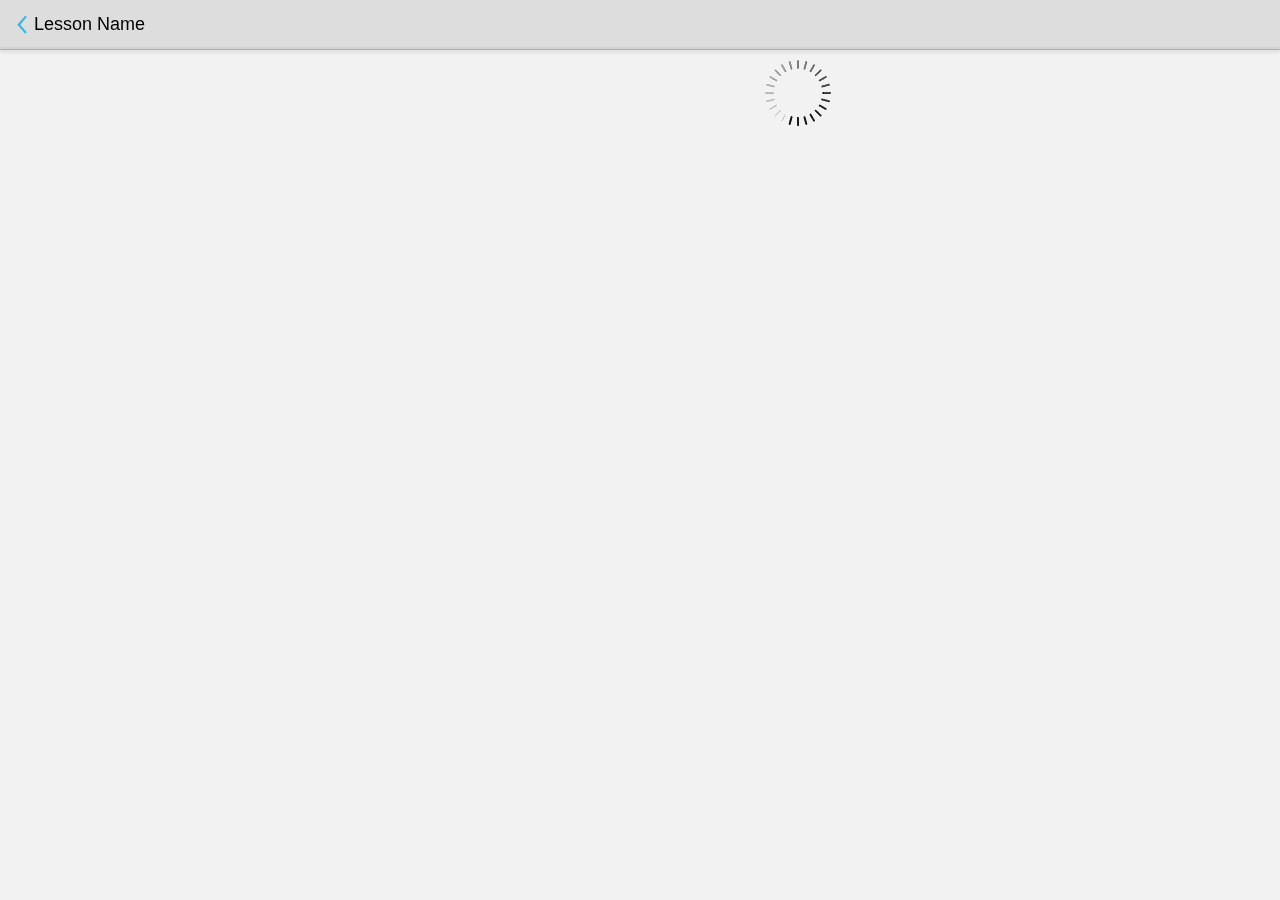
<file: lesson.html>
<!DOCTYPE html>
<html>
  <head>
    <meta charset="utf-8">
    <title>Lesson</title>

    <!-- Sets initial viewport load and disables zooming  -->
    <meta name="viewport" content="initial-scale=1, maximum-scale=1, user-scalable=no, minimal-ui">

    <!-- Makes your prototype chrome-less once bookmarked to your phone's home screen -->
    <meta name="apple-mobile-web-app-capable" content="yes">
    <meta name="apple-mobile-web-app-status-bar-style" content="black">

    <!-- Include the custom CSS -->
    <link href="styles/custom.css" rel="stylesheet">
    
    <!-- Include the compiled Ratchet CSS -->
    <link href="ratchet/css/ratchet.min.css" rel="stylesheet">

    <!-- Include an optional CSS theme for specific platforms -->
    <!--<link href="ratchet/css/ratchet-theme-ios.min.css" rel="stylesheet">-->
    <link href="ratchet/css/ratchet-theme-android.min.css" rel="stylesheet">

    <!-- Include the compiled Ratchet JS -->
    <script src="ratchet/js/ratchet.min.js"></script>
  </head>
  <body>

    <!-- Make sure all your bars are the first things in your <body> -->
    <header class="bar bar-nav">
        <a class="icon icon-left-nav pull-left" href="lessons.html"></a>
        <h1 class="title">Lesson Name</h1>
    </header>

    <!-- Wrap all non-bar HTML in the .content div (this is actually what scrolls) -->
    <div class="content" id="lesson">

        <div class="content-padded">
            <img src="images/loading3.gif" class='spinner' />
        </div>

    </div>

    <!-- <script src="scripts/fingerblast.js"></script> -->

  </body>
</html>
</file>
<file: styles/custom.css>
.spinner {
    display: block;
    margin: 0 auto;
    padding-left: 25%;
}
</file>
<file: ratchet/css/ratchet.min.css>
/*!
 * =====================================================
 * Ratchet v2.0.2 (http://goratchet.com)
 * Copyright 2014 Connor Sears
 * Licensed under MIT (https://github.com/twbs/ratchet/blob/master/LICENSE)
 *
 * v2.0.2 designed by @connors.
 * =====================================================
 *//*! normalize.css v3.0.1 | MIT License | git.io/normalize */html{font-family:sans-serif;-webkit-text-size-adjust:100%;-ms-text-size-adjust:100%}body{margin:0}article,aside,details,figcaption,figure,footer,header,hgroup,main,nav,section,summary{display:block}audio,canvas,progress,video{display:inline-block;vertical-align:baseline}audio:not([controls]){display:none;height:0}[hidden],template{display:none}a{background:0 0}a:active,a:hover{outline:0}abbr[title]{border-bottom:1px dotted}b,strong{font-weight:700}dfn{font-style:italic}h1{margin:.67em 0}mark{color:#000;background:#ff0}small{font-size:80%}sub,sup{position:relative;font-size:75%;line-height:0;vertical-align:baseline}sup{top:-.5em}sub{bottom:-.25em}img{border:0}svg:not(:root){overflow:hidden}figure{margin:1em 40px}hr{height:0;-moz-box-sizing:content-box;box-sizing:content-box}pre{overflow:auto}code,kbd,pre,samp{font-family:monospace,monospace;font-size:1em}button,input,optgroup,select,textarea{margin:0;font:inherit;color:inherit}button{overflow:visible}button,select{text-transform:none}button,html input[type=button],input[type=reset],input[type=submit]{-webkit-appearance:button;cursor:pointer}button[disabled],html input[disabled]{cursor:default}button::-moz-focus-inner,input::-moz-focus-inner{padding:0;border:0}input{line-height:normal}input[type=checkbox],input[type=radio]{box-sizing:border-box;padding:0}input[type=number]::-webkit-inner-spin-button,input[type=number]::-webkit-outer-spin-button{height:auto}input[type=search]::-webkit-search-cancel-button,input[type=search]::-webkit-search-decoration{-webkit-appearance:none}fieldset{padding:.35em .625em .75em;margin:0 2px;border:1px solid silver}legend{padding:0;border:0}textarea{overflow:auto}optgroup{font-weight:700}table{border-spacing:0;border-collapse:collapse}td,th{padding:0}*{-webkit-box-sizing:border-box;-moz-box-sizing:border-box;box-sizing:border-box}body{position:fixed;top:0;right:0;bottom:0;left:0;font-family:"Helvetica Neue",Helvetica,sans-serif;font-size:17px;line-height:21px;color:#000;background-color:#fff}a{color:#428bca;text-decoration:none;-webkit-tap-highlight-color:transparent}a:active{color:#3071a9}.content{position:absolute;top:0;right:0;bottom:0;left:0;overflow:auto;-webkit-overflow-scrolling:touch;background-color:#fff}.content>*{-webkit-transform:translateZ(0);-ms-transform:translateZ(0);transform:translateZ(0)}.bar-nav~.content{padding-top:44px}.bar-header-secondary~.content{padding-top:88px}.bar-footer~.content{padding-bottom:44px}.bar-footer-secondary~.content{padding-bottom:88px}.bar-tab~.content{padding-bottom:50px}.bar-footer-secondary-tab~.content{padding-bottom:94px}.content-padded{margin:10px}.pull-left{float:left}.pull-right{float:right}.clearfix:after,.clearfix:before{display:table;content:" "}.clearfix:after{clear:both}h1,h2,h3,h4,h5,h6{margin-top:0;margin-bottom:10px;line-height:1}.h1,h1{font-size:36px}.h2,h2{font-size:30px}.h3,h3{font-size:24px}.h4,h4{font-size:18px}.h5,h5{margin-top:20px;font-size:14px}.h6,h6{margin-top:20px;font-size:12px}p{margin-top:0;margin-bottom:10px;font-size:14px;color:#777}.btn{position:relative;display:inline-block;padding:6px 8px 7px;margin-bottom:0;font-size:12px;font-weight:400;line-height:1;color:#333;text-align:center;white-space:nowrap;vertical-align:top;cursor:pointer;background-color:#fff;border:1px solid #ccc;border-radius:3px}.btn.active,.btn:active{color:inherit;background-color:#ccc}.btn.disabled,.btn:disabled{opacity:.6}.btn-primary{color:#fff;background-color:#428bca;border:1px solid #428bca}.btn-primary.active,.btn-primary:active{color:#fff;background-color:#3071a9;border:1px solid #3071a9}.btn-positive{color:#fff;background-color:#5cb85c;border:1px solid #5cb85c}.btn-positive.active,.btn-positive:active{color:#fff;background-color:#449d44;border:1px solid #449d44}.btn-negative{color:#fff;background-color:#d9534f;border:1px solid #d9534f}.btn-negative.active,.btn-negative:active{color:#fff;background-color:#c9302c;border:1px solid #c9302c}.btn-outlined{background-color:transparent}.btn-outlined.btn-primary{color:#428bca}.btn-outlined.btn-positive{color:#5cb85c}.btn-outlined.btn-negative{color:#d9534f}.btn-outlined.btn-negative:active,.btn-outlined.btn-positive:active,.btn-outlined.btn-primary:active{color:#fff}.btn-link{padding-top:6px;padding-bottom:6px;color:#428bca;background-color:transparent;border:0}.btn-link.active,.btn-link:active{color:#3071a9;background-color:transparent}.btn-block{display:block;width:100%;padding:15px 0;margin-bottom:10px;font-size:18px}input[type=button],input[type=reset],input[type=submit]{width:100%}.btn .badge{margin:-2px -4px -2px 4px;font-size:12px;background-color:rgba(0,0,0,.15)}.btn .badge-inverted,.btn:active .badge-inverted{background-color:transparent}.btn-negative:active .badge-inverted,.btn-positive:active .badge-inverted,.btn-primary:active .badge-inverted{color:#fff}.btn-block .badge{position:absolute;right:0;margin-right:10px}.btn .icon{font-size:inherit}.bar{position:fixed;right:0;left:0;z-index:10;height:44px;padding-right:10px;padding-left:10px;background-color:#fff;border-bottom:1px solid #ddd;-webkit-backface-visibility:hidden;backface-visibility:hidden}.bar-header-secondary{top:44px}.bar-footer{bottom:0}.bar-footer-secondary{bottom:44px}.bar-footer-secondary-tab{bottom:50px}.bar-footer,.bar-footer-secondary,.bar-footer-secondary-tab{border-top:1px solid #ddd;border-bottom:0}.bar-nav{top:0}.title{position:absolute;display:block;width:100%;padding:0;margin:0 -10px;font-size:17px;font-weight:500;line-height:44px;color:#000;text-align:center;white-space:nowrap}.title a{color:inherit}.bar-tab{bottom:0;display:table;width:100%;height:50px;padding:0;table-layout:fixed;border-top:1px solid #ddd;border-bottom:0}.bar-tab .tab-item{display:table-cell;width:1%;height:50px;color:#929292;text-align:center;vertical-align:middle}.bar-tab .tab-item.active,.bar-tab .tab-item:active{color:#428bca}.bar-tab .tab-item .icon{top:3px;width:24px;height:24px;padding-top:0;padding-bottom:0}.bar-tab .tab-item .icon~.tab-label{display:block;font-size:11px}.bar .btn{position:relative;top:7px;z-index:20;padding:6px 12px 7px;margin-top:0;font-weight:400}.bar .btn.pull-right{margin-left:10px}.bar .btn.pull-left{margin-right:10px}.bar .btn-link{top:0;padding:0;font-size:16px;line-height:44px;color:#428bca;border:0}.bar .btn-link.active,.bar .btn-link:active{color:#3071a9}.bar .btn-block{top:6px;padding:7px 0;margin-bottom:0;font-size:16px}.bar .btn-nav.pull-left{margin-left:-5px}.bar .btn-nav.pull-left .icon-left-nav{margin-right:-3px}.bar .btn-nav.pull-right{margin-right:-5px}.bar .btn-nav.pull-right .icon-right-nav{margin-left:-3px}.bar .icon{position:relative;z-index:20;padding-top:10px;padding-bottom:10px;font-size:24px}.bar .btn .icon{top:3px;padding:0}.bar .title .icon{padding:0}.bar .title .icon.icon-caret{top:4px;margin-left:-5px}.bar input[type=search]{height:29px;margin:6px 0}.bar .segmented-control{top:7px;margin:0 auto}.badge{display:inline-block;padding:2px 9px 3px;font-size:12px;line-height:1;color:#333;background-color:rgba(0,0,0,.15);border-radius:100px}.badge.badge-inverted{padding:0 5px 0 0;background-color:transparent}.badge-primary{color:#fff;background-color:#428bca}.badge-primary.badge-inverted{color:#428bca}.badge-positive{color:#fff;background-color:#5cb85c}.badge-positive.badge-inverted{color:#5cb85c}.badge-negative{color:#fff;background-color:#d9534f}.badge-negative.badge-inverted{color:#d9534f}.card{margin:10px;overflow:hidden;background-color:#fff;border:1px solid #ddd;border-radius:6px}.card .table-view{margin-bottom:0;border-top:0;border-bottom:0}.card .table-view .table-view-divider:first-child{top:0;border-top-left-radius:6px;border-top-right-radius:6px}.card .table-view .table-view-divider:last-child{border-bottom-right-radius:6px;border-bottom-left-radius:6px}.card .table-view-cell:last-child{border-bottom:0}.table-view{padding-left:0;margin-top:0;margin-bottom:15px;list-style:none;background-color:#fff;border-top:1px solid #ddd;border-bottom:1px solid #ddd}.table-view-cell{position:relative;padding:11px 65px 11px 15px;overflow:hidden;border-bottom:1px solid #ddd}.table-view-cell:last-child{border-bottom:0}.table-view-cell>a:not(.btn){position:relative;display:block;padding:inherit;margin:-11px -65px -11px -15px;overflow:hidden;color:inherit}.table-view-cell>a:not(.btn):active{background-color:#eee}.table-view-cell p{margin-bottom:0}.table-view-divider{padding-top:6px;padding-bottom:6px;padding-left:15px;margin-top:-1px;margin-left:0;font-weight:500;color:#999;background-color:#fafafa;border-top:1px solid #ddd;border-bottom:1px solid #ddd}.table-view .media,.table-view .media-body{overflow:hidden}.table-view .media-object.pull-left{margin-right:10px}.table-view .media-object.pull-right{margin-left:10px}.table-view-cell>.badge,.table-view-cell>.btn,.table-view-cell>.toggle,.table-view-cell>a>.badge,.table-view-cell>a>.btn,.table-view-cell>a>.toggle{position:absolute;top:50%;right:15px;-webkit-transform:translateY(-50%);-ms-transform:translateY(-50%);transform:translateY(-50%)}.table-view-cell .navigate-left>.badge,.table-view-cell .navigate-left>.btn,.table-view-cell .navigate-left>.toggle,.table-view-cell .navigate-right>.badge,.table-view-cell .navigate-right>.btn,.table-view-cell .navigate-right>.toggle,.table-view-cell .push-left>.badge,.table-view-cell .push-left>.btn,.table-view-cell .push-left>.toggle,.table-view-cell .push-right>.badge,.table-view-cell .push-right>.btn,.table-view-cell .push-right>.toggle,.table-view-cell>a .navigate-left>.badge,.table-view-cell>a .navigate-left>.btn,.table-view-cell>a .navigate-left>.toggle,.table-view-cell>a .navigate-right>.badge,.table-view-cell>a .navigate-right>.btn,.table-view-cell>a .navigate-right>.toggle,.table-view-cell>a .push-left>.badge,.table-view-cell>a .push-left>.btn,.table-view-cell>a .push-left>.toggle,.table-view-cell>a .push-right>.badge,.table-view-cell>a .push-right>.btn,.table-view-cell>a .push-right>.toggle{right:35px}.content>.table-view:first-child{margin-top:15px}button,input,select,textarea{font-family:"Helvetica Neue",Helvetica,sans-serif;font-size:17px}input[type=color],input[type=date],input[type=datetime-local],input[type=datetime],input[type=email],input[type=month],input[type=number],input[type=password],input[type=search],input[type=tel],input[type=text],input[type=time],input[type=url],input[type=week],select,textarea{width:100%;height:35px;-webkit-appearance:none;padding:0 15px;margin-bottom:15px;line-height:21px;background-color:#fff;border:1px solid #ddd;border-radius:3px;outline:0}input[type=search]{-webkit-box-sizing:border-box;-moz-box-sizing:border-box;box-sizing:border-box;padding:0 10px;font-size:16px;border-radius:20px}input[type=search]:focus{text-align:left}textarea{height:auto}select{height:auto;font-size:14px;background-color:#f8f8f8;-webkit-box-shadow:inset 0 1px 1px rgba(0,0,0,.1);box-shadow:inset 0 1px 1px rgba(0,0,0,.1)}.input-group{background-color:#fff}.input-group input,.input-group textarea{margin-bottom:0;background-color:transparent;border-top:0;border-right:0;border-left:0;border-radius:0;-webkit-box-shadow:none;box-shadow:none}.input-row{height:35px;overflow:hidden;border-bottom:1px solid #ddd}.input-row label{float:left;width:35%;padding:8px 15px;font-family:"Helvetica Neue",Helvetica,sans-serif;line-height:1.1}.input-row input{float:right;width:65%;padding-left:0;margin-bottom:0;border:0}.segmented-control{position:relative;display:table;overflow:hidden;font-size:12px;font-weight:400;background-color:#fff;border:1px solid #ccc;border-radius:3px}.segmented-control .control-item{display:table-cell;width:1%;padding-top:6px;padding-bottom:7px;overflow:hidden;line-height:1;color:#333;text-align:center;text-overflow:ellipsis;white-space:nowrap;border-left:1px solid #ccc}.segmented-control .control-item:first-child{border-left-width:0}.segmented-control .control-item:active{background-color:#eee}.segmented-control .control-item.active{background-color:#ccc}.segmented-control-primary{border-color:#428bca}.segmented-control-primary .control-item{color:#428bca;border-color:inherit}.segmented-control-primary .control-item:active{background-color:#cde1f1}.segmented-control-primary .control-item.active{color:#fff;background-color:#428bca}.segmented-control-positive{border-color:#5cb85c}.segmented-control-positive .control-item{color:#5cb85c;border-color:inherit}.segmented-control-positive .control-item:active{background-color:#d8eed8}.segmented-control-positive .control-item.active{color:#fff;background-color:#5cb85c}.segmented-control-negative{border-color:#d9534f}.segmented-control-negative .control-item{color:#d9534f;border-color:inherit}.segmented-control-negative .control-item:active{background-color:#f9e2e2}.segmented-control-negative .control-item.active{color:#fff;background-color:#d9534f}.control-content{display:none}.control-content.active{display:block}.popover{position:fixed;top:55px;left:50%;z-index:20;display:none;width:280px;margin-left:-140px;background-color:#fff;border-radius:6px;-webkit-box-shadow:0 0 15px rgba(0,0,0,.1);box-shadow:0 0 15px rgba(0,0,0,.1);opacity:0;-webkit-transition:all .25s linear;-moz-transition:all .25s linear;transition:all .25s linear;-webkit-transform:translate3d(0,-15px,0);-ms-transform:translate3d(0,-15px,0);transform:translate3d(0,-15px,0)}.popover:before{position:absolute;top:-15px;left:50%;width:0;height:0;margin-left:-15px;content:'';border-right:15px solid transparent;border-bottom:15px solid #fff;border-left:15px solid transparent}.popover.visible{opacity:1;-webkit-transform:translate3d(0,0,0);-ms-transform:translate3d(0,0,0);transform:translate3d(0,0,0)}.popover .bar~.table-view{padding-top:44px}.backdrop{position:fixed;top:0;right:0;bottom:0;left:0;z-index:15;background-color:rgba(0,0,0,.3)}.popover .btn-block{margin-bottom:5px}.popover .btn-block:last-child{margin-bottom:0}.popover .bar-nav{border-bottom:1px solid #ddd;border-top-left-radius:12px;border-top-right-radius:12px;-webkit-box-shadow:none;box-shadow:none}.popover .table-view{max-height:300px;margin-bottom:0;overflow:auto;-webkit-overflow-scrolling:touch;background-color:#fff;border-top:0;border-bottom:0;border-radius:6px}.modal{position:fixed;top:0;z-index:11;width:100%;min-height:100%;overflow:hidden;background-color:#fff;opacity:0;-webkit-transition:-webkit-transform .25s,opacity 1ms .25s;-moz-transition:-moz-transform .25s,opacity 1ms .25s;transition:transform .25s,opacity 1ms .25s;-webkit-transform:translate3d(0,100%,0);-ms-transform:translate3d(0,100%,0);transform:translate3d(0,100%,0)}.modal.active{height:100%;opacity:1;-webkit-transition:-webkit-transform .25s;-moz-transition:-moz-transform .25s;transition:transform .25s;-webkit-transform:translate3d(0,0,0);-ms-transform:translate3d(0,0,0);transform:translate3d(0,0,0)}.slider{width:100%;overflow:hidden;background-color:#000}.slider .slide-group{position:relative;font-size:0;white-space:nowrap;-webkit-transition:all 0s linear;-moz-transition:all 0s linear;transition:all 0s linear}.slider .slide-group .slide{display:inline-block;width:100%;height:100%;font-size:14px;vertical-align:top}.toggle{position:relative;display:block;width:74px;height:30px;background-color:#fff;border:2px solid #ddd;border-radius:20px;-webkit-transition-duration:.2s;-moz-transition-duration:.2s;transition-duration:.2s;-webkit-transition-property:background-color,border;-moz-transition-property:background-color,border;transition-property:background-color,border}.toggle .toggle-handle{position:absolute;top:-1px;left:-1px;z-index:2;width:28px;height:28px;background-color:#fff;border:1px solid #ddd;border-radius:100px;-webkit-transition-duration:.2s;-moz-transition-duration:.2s;transition-duration:.2s;-webkit-transition-property:-webkit-transform,border,width;-moz-transition-property:-moz-transform,border,width;transition-property:transform,border,width}.toggle:before{position:absolute;top:3px;right:11px;font-size:13px;color:#999;text-transform:uppercase;content:"Off"}.toggle.active{background-color:#5cb85c;border:2px solid #5cb85c}.toggle.active .toggle-handle{border-color:#5cb85c;-webkit-transform:translate3d(44px,0,0);-ms-transform:translate3d(44px,0,0);transform:translate3d(44px,0,0)}.toggle.active:before{right:auto;left:15px;color:#fff;content:"On"}.toggle input[type=checkbox]{display:none}.content.fade{left:0;opacity:0}.content.fade.in{opacity:1}.content.sliding{z-index:2;-webkit-transition:-webkit-transform .4s;-moz-transition:-moz-transform .4s;transition:transform .4s;-webkit-transform:translate3d(0,0,0);-ms-transform:translate3d(0,0,0);transform:translate3d(0,0,0)}.content.sliding.left{z-index:1;-webkit-transform:translate3d(-100%,0,0);-ms-transform:translate3d(-100%,0,0);transform:translate3d(-100%,0,0)}.content.sliding.right{z-index:3;-webkit-transform:translate3d(100%,0,0);-ms-transform:translate3d(100%,0,0);transform:translate3d(100%,0,0)}.navigate-left:after,.navigate-right:after,.push-left:after,.push-right:after{position:absolute;top:50%;display:inline-block;font-family:Ratchicons;font-size:inherit;line-height:1;color:#bbb;text-decoration:none;-webkit-transform:translateY(-50%);-ms-transform:translateY(-50%);transform:translateY(-50%);-webkit-font-smoothing:antialiased}.navigate-left:after,.push-left:after{left:15px;content:'\e822'}.navigate-right:after,.push-right:after{right:15px;content:'\e826'}@font-face{font-family:Ratchicons;font-style:normal;font-weight:400;src:url(../fonts/ratchicons.eot);src:url(../fonts/ratchicons.eot?#iefix) format("embedded-opentype"),url(../fonts/ratchicons.woff) format("woff"),url(../fonts/ratchicons.ttf) format("truetype"),url(../fonts/ratchicons.svg#svgFontName) format("svg")}.icon{display:inline-block;font-family:Ratchicons;font-size:24px;line-height:1;text-decoration:none;-webkit-font-smoothing:antialiased}.icon-back:before{content:'\e80a'}.icon-bars:before{content:'\e80e'}.icon-caret:before{content:'\e80f'}.icon-check:before{content:'\e810'}.icon-close:before{content:'\e811'}.icon-code:before{content:'\e812'}.icon-compose:before{content:'\e813'}.icon-download:before{content:'\e815'}.icon-edit:before{content:'\e829'}.icon-forward:before{content:'\e82a'}.icon-gear:before{content:'\e821'}.icon-home:before{content:'\e82b'}.icon-info:before{content:'\e82c'}.icon-list:before{content:'\e823'}.icon-more-vertical:before{content:'\e82e'}.icon-more:before{content:'\e82f'}.icon-pages:before{content:'\e824'}.icon-pause:before{content:'\e830'}.icon-person:before{content:'\e832'}.icon-play:before{content:'\e816'}.icon-plus:before{content:'\e817'}.icon-refresh:before{content:'\e825'}.icon-search:before{content:'\e819'}.icon-share:before{content:'\e81a'}.icon-sound:before{content:'\e827'}.icon-sound2:before{content:'\e828'}.icon-sound3:before{content:'\e80b'}.icon-sound4:before{content:'\e80c'}.icon-star-filled:before{content:'\e81b'}.icon-star:before{content:'\e81c'}.icon-stop:before{content:'\e81d'}.icon-trash:before{content:'\e81e'}.icon-up-nav:before{content:'\e81f'}.icon-up:before{content:'\e80d'}.icon-right-nav:before{content:'\e818'}.icon-right:before{content:'\e826'}.icon-down-nav:before{content:'\e814'}.icon-down:before{content:'\e820'}.icon-left-nav:before{content:'\e82d'}.icon-left:before{content:'\e822'}
</file>
<file: ratchet/css/ratchet-theme-ios.min.css>
/*!
 * =====================================================
 * Ratchet v2.0.2 (http://goratchet.com)
 * Copyright 2014 Connor Sears
 * Licensed under MIT (https://github.com/twbs/ratchet/blob/master/LICENSE)
 *
 * v2.0.2 designed by @connors.
 * =====================================================
 */a{color:#007aff}a:active{color:#0062cc}.content{background-color:#efeff4}.h5,.h6,h5,h6,p{color:#8f8f94}.h5,.h6,h5,h6{font-weight:400;text-transform:uppercase}.btn{color:#929292;background-color:rgba(247,247,247,.98);border:1px solid #929292;-webkit-transition:all;-moz-transition:all;transition:all;-webkit-transition-timing-function:linear;-moz-transition-timing-function:linear;transition-timing-function:linear;-webkit-transition-duration:.2s;-moz-transition-duration:.2s;transition-duration:.2s}.btn.active,.btn:active{color:#fff;background-color:#929292}.btn-primary{color:#fff;background-color:#007aff;border:1px solid #007aff}.btn-primary.active,.btn-primary:active{background-color:#0062cc;border:1px solid #0062cc}.btn-positive{color:#fff;background-color:#4cd964;border:1px solid #4cd964}.btn-positive.active,.btn-positive:active{background-color:#2ac845;border:1px solid #2ac845}.btn-negative{color:#fff;background-color:#dd524d;border:1px solid #dd524d}.btn-negative.active,.btn-negative:active{background-color:#cf2d28;border:1px solid #cf2d28}.btn-outlined{background-color:transparent}.btn-outlined.btn-primary{color:#007aff}.btn-outlined.btn-positive{color:#4cd964}.btn-outlined.btn-negative{color:#dd524d}.btn-outlined.btn-negative:active,.btn-outlined.btn-positive:active,.btn-outlined.btn-primary:active{color:#fff}.btn-link{color:#007aff;background-color:transparent;border:none}.btn-link.active,.btn-link:active{color:#0062cc;background-color:transparent}.btn .badge{background-color:rgba(0,0,0,.15)}.btn .badge.badge-inverted{background-color:transparent}.btn:active .badge{color:#fff}.bar{background-color:rgba(247,247,247,.98);border-bottom:0;-webkit-box-shadow:0 0 1px rgba(0,0,0,.85);box-shadow:0 0 1px rgba(0,0,0,.85)}.bar.bar-header-secondary{top:44px}.bar.bar-footer-secondary{bottom:44px}.bar.bar-footer-secondary-tab{bottom:50px}.bar-tab,.bar.bar-footer,.bar.bar-footer-secondary,.bar.bar-footer-secondary-tab{border-top:0}.tab-item{color:#929292}.bar-nav .btn-link,.tab-item.active,.tab-item:active{color:#007aff}.bar-nav .btn-link:active{color:#007aff;opacity:.6}.badge.badge-inverted{color:#929292;background-color:transparent}.badge-primary{color:#fff;background-color:#007aff}.badge-primary.badge-inverted{color:#007aff;background-color:transparent}.badge-positive{color:#fff;background-color:#4cd964}.badge-positive.badge-inverted{color:#4cd964;background-color:transparent}.badge-negative{color:#fff;background-color:#dd524d}.badge-negative.badge-inverted{color:#dd524d;background-color:transparent}.card .table-view,.card .table-view-cell:last-child{background-image:none}.table-view{background-image:url("data:image/svg+xml;utf8,<svg xmlns='http://www.w3.org/2000/svg' width='100%' height='1'><rect fill='#c8c7cc' x='0' y='0' width='100%' height='0.5'/></svg>"),url("data:image/svg+xml;utf8,<svg xmlns='http://www.w3.org/2000/svg' width='100%' height='1'><rect fill='#c8c7cc' x='0' y='0' width='100%' height='0.5'/></svg>");background-repeat:no-repeat;background-position:0 100%,0 0;border-top:0;border-bottom:0}.table-view .table-view-cell{background-image:url("data:image/svg+xml;utf8,<svg xmlns='http://www.w3.org/2000/svg' width='100%' height='1'><rect fill='#c8c7cc' x='0' y='0' width='100%' height='0.5'/></svg>");background-repeat:no-repeat;background-position:15px 100%;border-bottom:0}.table-view .table-view-cell:last-child{background-image:none}.table-view .table-view-cell>a:not(.btn):active{color:inherit}.table-view .table-view-divider{background-image:url("data:image/svg+xml;utf8,<svg xmlns='http://www.w3.org/2000/svg' width='100%' height='1'><rect fill='#c8c7cc' x='0' y='0' width='100%' height='0.5'/></svg>"),url("data:image/svg+xml;utf8,<svg xmlns='http://www.w3.org/2000/svg' width='100%' height='1'><rect fill='#c8c7cc' x='0' y='0' width='100%' height='0.5'/></svg>");background-repeat:no-repeat;background-position:0 100%,0 0;border-top:0;border-bottom:0}.input-group,input[type=color],input[type=date],input[type=datetime-local],input[type=datetime],input[type=email],input[type=month],input[type=number],input[type=password],input[type=search],input[type=tel],input[type=text],input[type=time],input[type=url],input[type=week],select,textarea{height:40px;padding:10px 15px;border:1px solid rgba(0,0,0,.2)}input[type=search]{height:34px;text-align:center;background-color:rgba(0,0,0,.1);border:0;border-radius:6px}input[type=search]:focus{text-align:left}.input-group,select,textarea{height:auto}.input-group{padding:0;background-image:url("data:image/svg+xml;utf8,<svg xmlns='http://www.w3.org/2000/svg' width='100%' height='1'><rect fill='#c8c7cc' x='0' y='0' width='100%' height='0.5'/></svg>"),url("data:image/svg+xml;utf8,<svg xmlns='http://www.w3.org/2000/svg' width='100%' height='1'><rect fill='#c8c7cc' x='0' y='0' width='100%' height='0.5'/></svg>");background-repeat:no-repeat;background-position:0 100%,0 0;border:0}.input-group input{background-image:url("data:image/svg+xml;utf8,<svg xmlns='http://www.w3.org/2000/svg' width='100%' height='1'><rect fill='#c8c7cc' x='0' y='0' width='100%' height='0.5'/></svg>");background-repeat:no-repeat;background-position:15px 100%;border:0}.input-group input:last-child{background-image:none}.input-row{background-image:url("data:image/svg+xml;utf8,<svg xmlns='http://www.w3.org/2000/svg' width='100%' height='1'><rect fill='#c8c7cc' x='0' y='0' width='100%' height='0.5'/></svg>");background-repeat:no-repeat;background-position:15px 100%;border-bottom:0}.input-row label+input,.input-row:last-child{background-image:none}.segmented-control{background-color:transparent;border:1px solid #929292}.segmented-control .control-item{color:#929292;border-color:#929292;-webkit-transition:background-color .1s linear;-moz-transition:background-color .1s linear;transition:background-color .1s linear}.segmented-control .control-item:active{background-color:#ebebeb}.segmented-control .control-item.active{color:#fff;background-color:#929292}.segmented-control-primary{border:1px solid #007aff}.segmented-control-primary .control-item{color:#007aff;border-color:inherit}.segmented-control-primary .control-item:active{background-color:#b3d7ff}.segmented-control-primary .control-item.active{color:#fff;background-color:#007aff}.segmented-control-positive{border:1px solid #4cd964}.segmented-control-positive .control-item{color:#4cd964;border-color:inherit}.segmented-control-positive .control-item:active{background-color:#dff8e3}.segmented-control-positive .control-item.active{color:#fff;background-color:#4cd964}.segmented-control-negative{border:1px solid #dd524d}.segmented-control-negative .control-item{color:#dd524d;border-color:inherit}.segmented-control-negative .control-item:active{background-color:#fae4e3}.segmented-control-negative .control-item.active{color:#fff;background-color:#dd524d}.popover{border-radius:12px;-webkit-transition:-webkit-transform .2s ease-in-out,opacity .2s ease-in-out;-moz-transition:-webkit-transform .2s ease-in-out,opacity .2s ease-in-out;transition:-webkit-transform .2s ease-in-out,opacity .2s ease-in-out}.popover:before{border-bottom:15px solid rgba(247,247,247,.98)}.popover .bar{-webkit-box-shadow:none;box-shadow:none}.popover .bar-nav{border-bottom:1px solid rgba(0,0,0,.15)}.popover .table-view{background-image:none;border-radius:12px}.modal,.modal.active{-webkit-transition-timing-function:cubic-bezier(.1,.5,.1,1);-moz-transition-timing-function:cubic-bezier(.1,.5,.1,1);transition-timing-function:cubic-bezier(.1,.5,.1,1)}.toggle{width:47px;border:2px solid #e6e6e6;-webkit-box-shadow:inset 0 0 0 0 #e1e1e1;box-shadow:inset 0 0 0 0 #e1e1e1;-webkit-transition-duration:.2s;-moz-transition-duration:.2s;transition-duration:.2s;-webkit-transition-property:box-shadow,border;-moz-transition-property:box-shadow,border;transition-property:box-shadow,border}.toggle .toggle-handle{border:1px solid rgba(0,0,0,.2);-webkit-box-shadow:0 3px 3px rgba(0,0,0,.08);box-shadow:0 3px 3px rgba(0,0,0,.08);-webkit-transition-property:-webkit-transform,border,width;-moz-transition-property:-moz-transform,border,width;transition-property:transform,border,width}.toggle:before{display:none}.toggle.active{background-color:transparent;border:2px solid #4cd964;-webkit-box-shadow:inset 0 0 0 13px #4cd964;box-shadow:inset 0 0 0 13px #4cd964}.toggle.active .toggle-handle{-webkit-transform:translate3d(17px,0,0);-ms-transform:translate3d(17px,0,0);transform:translate3d(17px,0,0);border-color:#4cd964}.content.fade{-webkit-transition:opacity .2s ease-in-out;-moz-transition:opacity .2s ease-in-out;transition:opacity .2s ease-in-out}.content.sliding{-webkit-transition-timing-function:cubic-bezier(.1,.5,.1,1);-moz-transition-timing-function:cubic-bezier(.1,.5,.1,1);transition-timing-function:cubic-bezier(.1,.5,.1,1)}.content.sliding.right:not([class*=sliding-in]),.content.sliding.sliding-in{-webkit-animation-name:fadeOverlay;-moz-animation-name:fadeOverlay;animation-name:fadeOverlay;-webkit-animation-duration:.4s;-moz-animation-duration:.4s;animation-duration:.4s}.content.sliding.right:not([class*=sliding-in]){-webkit-animation-direction:reverse;-moz-animation-direction:reverse;animation-direction:reverse}.content.sliding.left{-webkit-transform:translate3d(-20%,0,0);-ms-transform:translate3d(-20%,0,0);transform:translate3d(-20%,0,0)}@-webkit-keyframes fadeOverlay{from{-webkit-box-shadow:0 0 10px transparent,-320px 0 0 transparent;box-shadow:0 0 10px transparent,-320px 0 0 transparent}to{-webkit-box-shadow:0 0 10px rgba(0,0,0,.3),-320px 0 0 rgba(0,0,0,.1);box-shadow:0 0 10px rgba(0,0,0,.3),-320px 0 0 rgba(0,0,0,.1)}}
</file>
<file: ratchet/css/ratchet-theme-android.min.css>
/*!
 * =====================================================
 * Ratchet v2.0.2 (http://goratchet.com)
 * Copyright 2014 Connor Sears
 * Licensed under MIT (https://github.com/twbs/ratchet/blob/master/LICENSE)
 *
 * v2.0.2 designed by @connors.
 * =====================================================
 */body{font-family:Roboto,sans-serif;font-size:18px;line-height:22px;color:#222}a{color:#33b5e5}a:active{color:#1a9bcb}.content{background-color:#f2f2f2}.bar-nav~.content{padding-top:50px}.bar-header-secondary~.content{padding-top:100px}.bar-tab~.content{padding-top:50px;padding-bottom:0}.bar-footer~.content{padding-bottom:50px}.bar-footer-secondary~.content{padding-bottom:100px}.btn{padding:8px 15px;font-size:14px;color:#222;background-color:#cecece;border:0;border-radius:2px;-webkit-box-shadow:inset 0 -1px 0 rgba(0,0,0,.2),inset 0 1px 0 rgba(255,255,255,.2),0 1px 1px rgba(0,0,0,.25);box-shadow:inset 0 -1px 0 rgba(0,0,0,.2),inset 0 1px 0 rgba(255,255,255,.2),0 1px 1px rgba(0,0,0,.25)}.btn.active,.btn:active{color:#222;background-color:#999;border:0;-webkit-box-shadow:inset 0 -1px 0 rgba(0,0,0,.2),inset 0 1px 0 rgba(255,255,255,.2);box-shadow:inset 0 -1px 0 rgba(0,0,0,.2),inset 0 1px 0 rgba(255,255,255,.2)}.btn-primary{color:#fff;background-color:#33b5e5;border:0}.btn-primary.active,.btn-primary:active{color:#fff;background-color:#1a9bcb;border:0}.btn-positive{color:#fff;background-color:#9c0;border:0}.btn-positive.active,.btn-positive:active{color:#fff;background-color:#739900;border:0}.btn-negative{color:#fff;background-color:#f44;border:0}.btn-negative.active,.btn-negative:active{color:#fff;background-color:#f11;border:0}.btn-outlined{background-color:transparent;border:1px solid #999;-webkit-box-shadow:none;box-shadow:none}.btn-outlined.btn-primary{color:#33b5e5;border:1px solid #33b5e5}.btn-outlined.btn-primary:active{background-color:#33b5e5;border:1px solid #33b5e5}.btn-outlined.btn-positive{color:#9c0;border:1px solid #9c0}.btn-outlined.btn-positive:active{background-color:#9c0;border:1px solid #9c0}.btn-outlined.btn-negative{color:#f44;border:1px solid #f44}.btn-outlined.btn-negative:active{background-color:#f44;border:1px solid #f44}.btn-outlined:active{background-color:#999;border:1px solid #999;-webkit-box-shadow:none;box-shadow:none}.btn-outlined.btn-negative:active,.btn-outlined.btn-positive:active,.btn-outlined.btn-primary:active{color:#fff;-webkit-box-shadow:none;box-shadow:none}.btn-link{color:#33b5e5;background-color:transparent;border:none;-webkit-box-shadow:none;box-shadow:none}.btn-link.active,.btn-link:active{color:#1a9bcb;background-color:transparent;-webkit-box-shadow:none;box-shadow:none}.btn-block{padding:15px 0;font-size:18px}.btn .badge{background-color:rgba(0,0,0,.15)}.btn .badge.badge-inverted{background-color:transparent}.btn:active .badge{color:#fff}.bar{height:50px;background-color:#ddd;border-bottom:1px solid #b1b1b1;-webkit-box-shadow:inset 0 -2px 0 #d2d2d2,0 3px 3px rgba(0,0,0,.07);box-shadow:inset 0 -2px 0 #d2d2d2,0 3px 3px rgba(0,0,0,.07)}.bar.bar-header-secondary{top:50px}.bar.bar-footer-secondary,.bar.bar-footer-secondary-tab{bottom:50px}.bar .bar-footer,.bar .bar-footer-secondary,.bar .bar-footer-secondary-tab{border-top:1px solid #b1b1b1;border-bottom:0;-webkit-box-shadow:inset 0 -2px 0 #33b5e5;box-shadow:inset 0 -2px 0 #33b5e5}.bar-tab{top:0;bottom:auto;height:50px;border-top:0}.bar-tab .tab-item{color:#929292}.bar-tab .tab-item.active{color:#33b5e5;-webkit-box-shadow:inset 0 -2px 0 #33b5e5;box-shadow:inset 0 -2px 0 #33b5e5}.bar-tab .tab-item:active{color:#929292;background-color:#78c6e3}.bar-tab .tab-item .icon{top:3px;padding-top:0;padding-bottom:0}.title{position:static;padding-left:15px;font-size:18px;line-height:49px;text-align:left}.bar .btn{top:7px;padding-top:10px;padding-bottom:10px}.bar .btn-link{top:0;padding:0;font-size:18px;line-height:49px;color:#33b5e5}.bar .btn-link.active,.bar .btn-link:active{color:#1a9bcb}.bar .btn-link .icon{top:2px;padding:0}.bar .btn-block{top:4px}.bar .segmented-control{top:7px}.bar .icon{padding-top:13px;padding-bottom:13px}.bar .title .icon{padding:0}.bar .title .icon.icon-caret{top:10px;color:#777}.bar input[type=search]{height:35px}.badge.badge-inverted{color:#999;background-color:transparent}.badge-primary{color:#fff;background-color:#33b5e5}.badge-primary.badge-inverted{color:#33b5e5;background-color:transparent}.badge-positive{color:#fff;background-color:#9c0}.badge-positive.badge-inverted{color:#9c0;background-color:transparent}.badge-negative{color:#fff;background-color:#f44}.badge-negative.badge-inverted{color:#f44;background-color:transparent}.card{background-color:transparent;border-color:#d9d9d9;border-radius:2px}.table-view{background-color:transparent}.table-view .table-view-cell{border-bottom:1px solid #d9d9d9}.table-view .table-view-cell:last-child{background-image:none}.table-view .table-view-cell>a:not(.btn):active{color:inherit;background-color:#e0e0e0}.table-view .table-view-cell>a:not(.btn):active .icon{color:#fff}.table-view .table-view-divider{padding-top:25px;font-size:12px;font-weight:700;text-transform:uppercase;background-color:transparent;border-top:0;border-bottom:2px solid #a9a9a9}.table-view-cell .navigate-left>.badge,.table-view-cell .navigate-left>.btn,.table-view-cell .navigate-left>.toggle,.table-view-cell .navigate-right>.badge,.table-view-cell .navigate-right>.btn,.table-view-cell .navigate-right>.toggle,.table-view-cell .push-left>.badge,.table-view-cell .push-left>.btn,.table-view-cell .push-left>.toggle,.table-view-cell .push-right>.badge,.table-view-cell .push-right>.btn,.table-view-cell .push-right>.toggle,.table-view-cell>a .navigate-left>.badge,.table-view-cell>a .navigate-left>.btn,.table-view-cell>a .navigate-left>.toggle,.table-view-cell>a .navigate-right>.badge,.table-view-cell>a .navigate-right>.btn,.table-view-cell>a .navigate-right>.toggle,.table-view-cell>a .push-left>.badge,.table-view-cell>a .push-left>.btn,.table-view-cell>a .push-left>.toggle,.table-view-cell>a .push-right>.badge,.table-view-cell>a .push-right>.btn,.table-view-cell>a .push-right>.toggle{right:15px}.input-group,input[type=color],input[type=date],input[type=datetime-local],input[type=datetime],input[type=email],input[type=month],input[type=number],input[type=password],input[type=search],input[type=tel],input[type=text],input[type=time],input[type=url],input[type=week],select,textarea{height:40px;padding:10px 15px;border:1px solid rgba(0,0,0,.2);-webkit-box-shadow:0 1px 1px rgba(0,0,0,.1);box-shadow:0 1px 1px rgba(0,0,0,.1)}input[type=search]{border-radius:2px}.input-group,select,textarea{height:auto}.input-group{padding:0;border:0}.input-group input{border:0;border-bottom:1px solid #d9d9d9;-webkit-box-shadow:none;box-shadow:none}.input-group input:last-child{background-image:none}.input-row{height:40px;border-bottom:1px solid #d9d9d9}.input-row label{padding-top:10px;padding-bottom:10px}.input-row label+input{background-image:none;border-bottom:0}.segmented-control{font-size:14px;background-color:#cecece;border:0;border-radius:2px;-webkit-box-shadow:0 1px 1px rgba(0,0,0,.25);box-shadow:0 1px 1px rgba(0,0,0,.25)}.segmented-control .control-item{padding-top:10px;padding-bottom:10px;color:#222;border-left:1px solid #999;-webkit-box-shadow:inset 0 -1px 0 rgba(0,0,0,.2),inset 0 1px 0 rgba(255,255,255,.2);box-shadow:inset 0 -1px 0 rgba(0,0,0,.2),inset 0 1px 0 rgba(255,255,255,.2)}.segmented-control .control-item:first-child{border-left-width:0}.segmented-control .control-item.active,.segmented-control .control-item:active{background-color:#999}.segmented-control-primary{border:0}.segmented-control-primary .control-item{color:#fff;border-color:inherit}.segmented-control-primary .control-item.active,.segmented-control-primary .control-item:active{color:#fff;background-color:#33b5e5}.segmented-control-positive{border:0}.segmented-control-positive .control-item{color:#fff;border-color:inherit}.segmented-control-positive .control-item.active,.segmented-control-positive .control-item:active{color:#fff;background-color:#9c0}.segmented-control-negative{border:0}.segmented-control-negative .control-item{color:#fff;border-color:inherit}.segmented-control-negative .control-item.active,.segmented-control-negative .control-item:active{color:#fff;background-color:#f44}.popover{top:47px;left:15px;width:200px;margin-left:0;border:1px solid #9b9b9b;border-radius:0;-webkit-box-shadow:0 0 3px rgba(0,0,0,.2);box-shadow:0 0 3px rgba(0,0,0,.2);-webkit-transition:-webkit-transform .1s ease-in-out,opacity .2s ease-in-out;-moz-transition:-moz-transform .1s ease-in-out,opacity .2s ease-in-out;transition:transform .1s ease-in-out,opacity .2s ease-in-out;-webkit-transform:scale(.75);-ms-transform:scale(.75);transform:scale(.75)}.popover:before{display:none}.popover.visible{-webkit-transform:scale(1);-ms-transform:scale(1);transform:scale(1)}.backdrop{background-color:transparent}.popover .bar{border-radius:0}.popover .bar-nav~.table-view{padding-top:50px}.popover .table-view{border-radius:12px}.toggle{width:104px;height:28px;background-color:#d7d7d7;border:2px solid #d7d7d7;border-radius:0}.toggle .toggle-handle{top:0;left:0;width:50px;height:24px;background-color:#bebebe;border:1px solid #b5b5b5;border-radius:2px;-webkit-box-shadow:inset 0 1px 0 rgba(255,255,255,.3),inset 0 -1px 0 rgba(0,0,0,.1);box-shadow:inset 0 1px 0 rgba(255,255,255,.3),inset 0 -1px 0 rgba(0,0,0,.1)}.toggle:before{top:1px;right:auto;left:11px;z-index:3;color:#fff}.toggle.active{background-color:#d7d7d7;border:2px solid #d7d7d7}.toggle.active .toggle-handle{margin-right:2px;background-color:#33b5e5;border-color:#33b5e5;-webkit-transform:translate3d(50px,0,0);-ms-transform:translate3d(50px,0,0);transform:translate3d(50px,0,0)}.toggle.active:before{right:14px;left:auto;color:#fff}.navigate-left:after,.navigate-right:after,.push-left:after,.push-right:after{content:''}.icon-caret:before{content:'\e800'}.icon-down-nav:before,.icon-down:before{content:'\e801'}.icon-download:before{content:'\e802'}.icon-left-nav:before,.icon-left:before{content:'\e803'}.icon-more-vertical:before{content:'\e804'}.icon-more:before{content:'\e805'}.icon-right-nav:before,.icon-right:before{content:'\e806'}.icon-search:before{content:'\e807'}.icon-share:before{content:'\e808'}.icon-up-nav:before,.icon-up:before{content:'\e809'}
</file>
